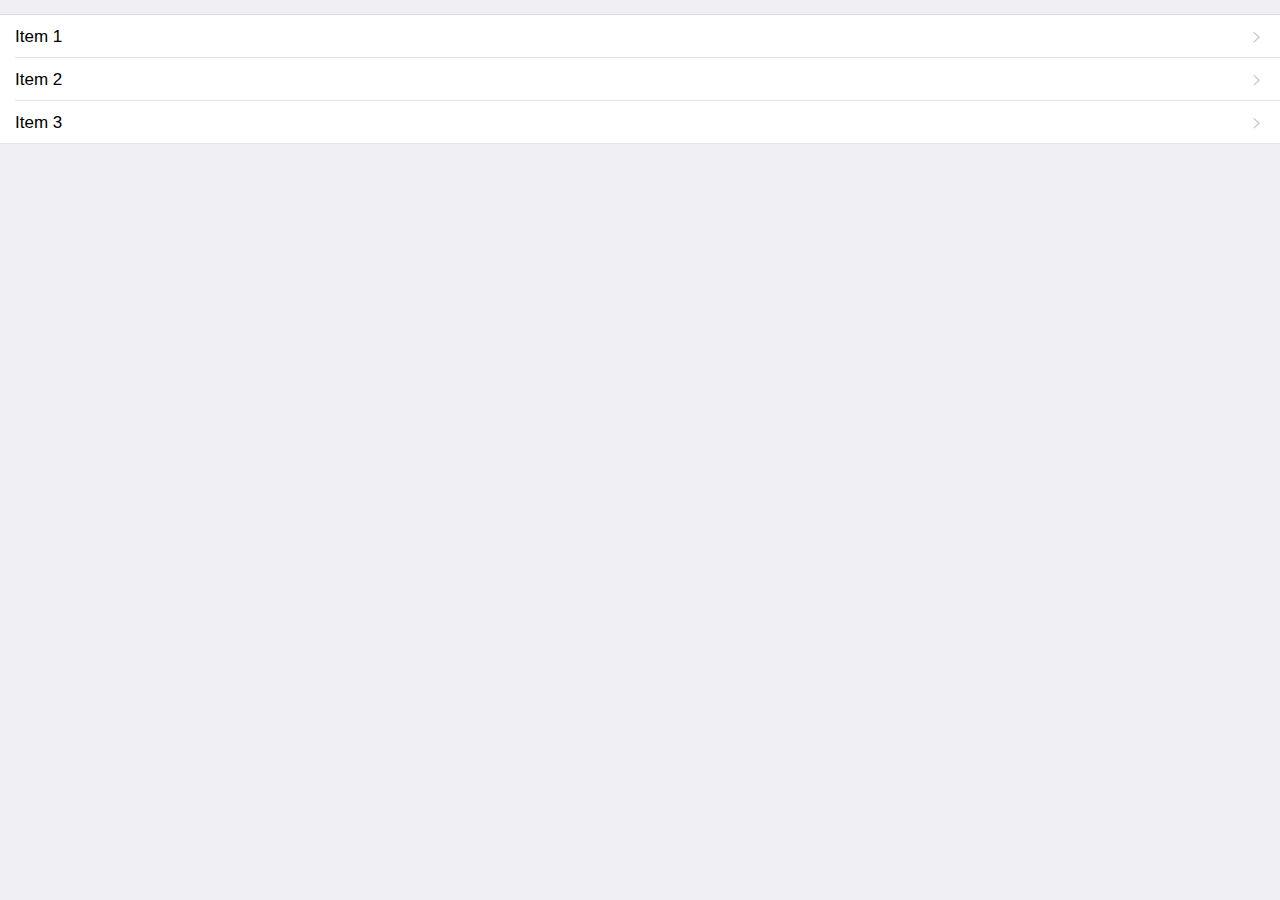
<file: sub2.html>
<!doctype html>
<html>

	<head>
		<meta charset="UTF-8">
		<title></title>
		<meta name="viewport" content="width=device-width,initial-scale=1,minimum-scale=1,maximum-scale=1,user-scalable=no" />
		<link href="css/mui.min.css" rel="stylesheet" />
		<link rel="stylesheet" type="text/css" href="css/main.css"/>
	</head>

	<body>
	<div class="mui-content" >
	    	<ul class="mui-table-view">
	    	        <li class="mui-table-view-cell">
	    	            <a class="mui-navigate-right">
	    	                Item 1
	    	            </a>
	    	        </li>
	    	        <li class="mui-table-view-cell">
	    	            <a class="mui-navigate-right">
	    	                 Item 2
	    	            </a>
	    	        </li>
	    	        <li class="mui-table-view-cell">
	    	            <a class="mui-navigate-right">
	    	                 Item 3
	    	            </a>
	    	        </li>
	    	    </ul>
	</div>
	</body>

</html>
<script src="js/mui.min.js"></script>
<script type="text/javascript">
	mui.init();
	
	
	
</script>
</file>
<file: css/main.css>
.mui-bar-nav{
	background: #000000;
}
.mui-title{
	color: #FFFFFF;
}
.mui-active .mui-tab-label,.mui-active .mui-icon{
	color: #44bf19;
}
</file>
